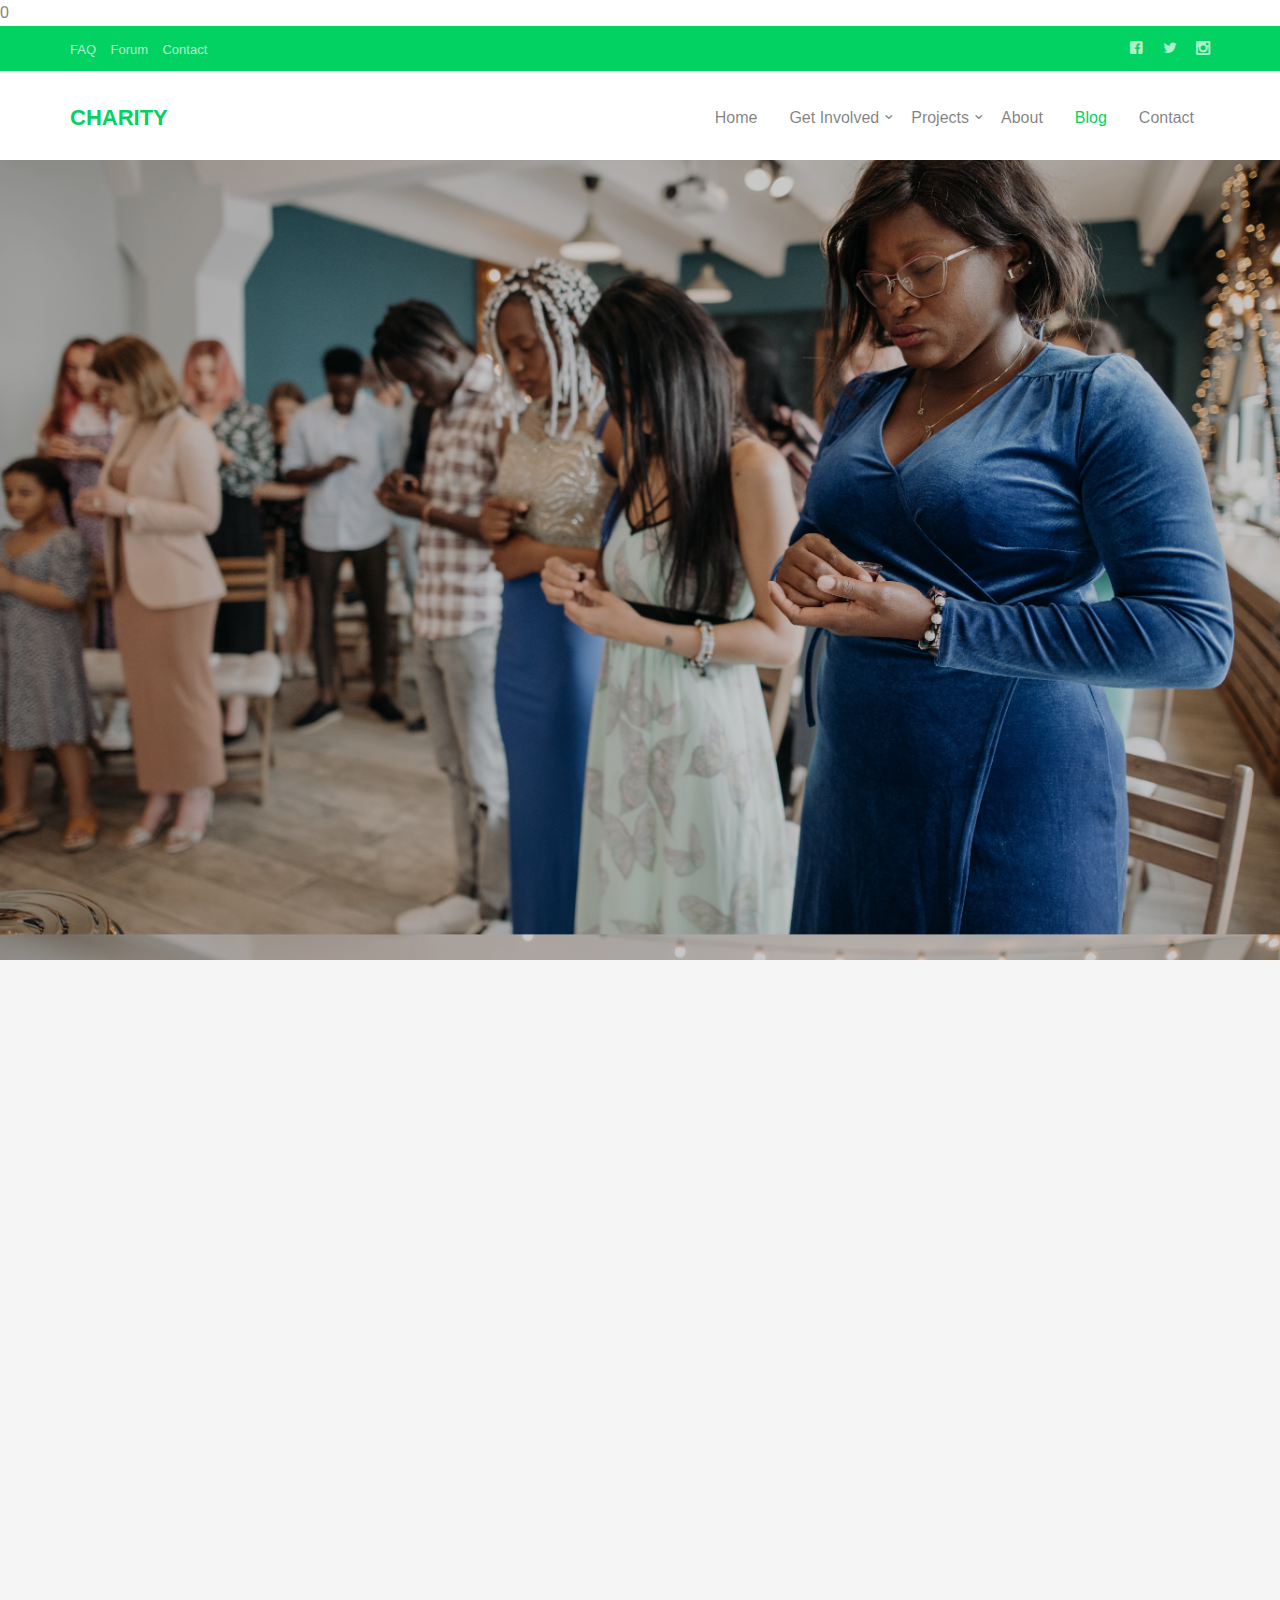
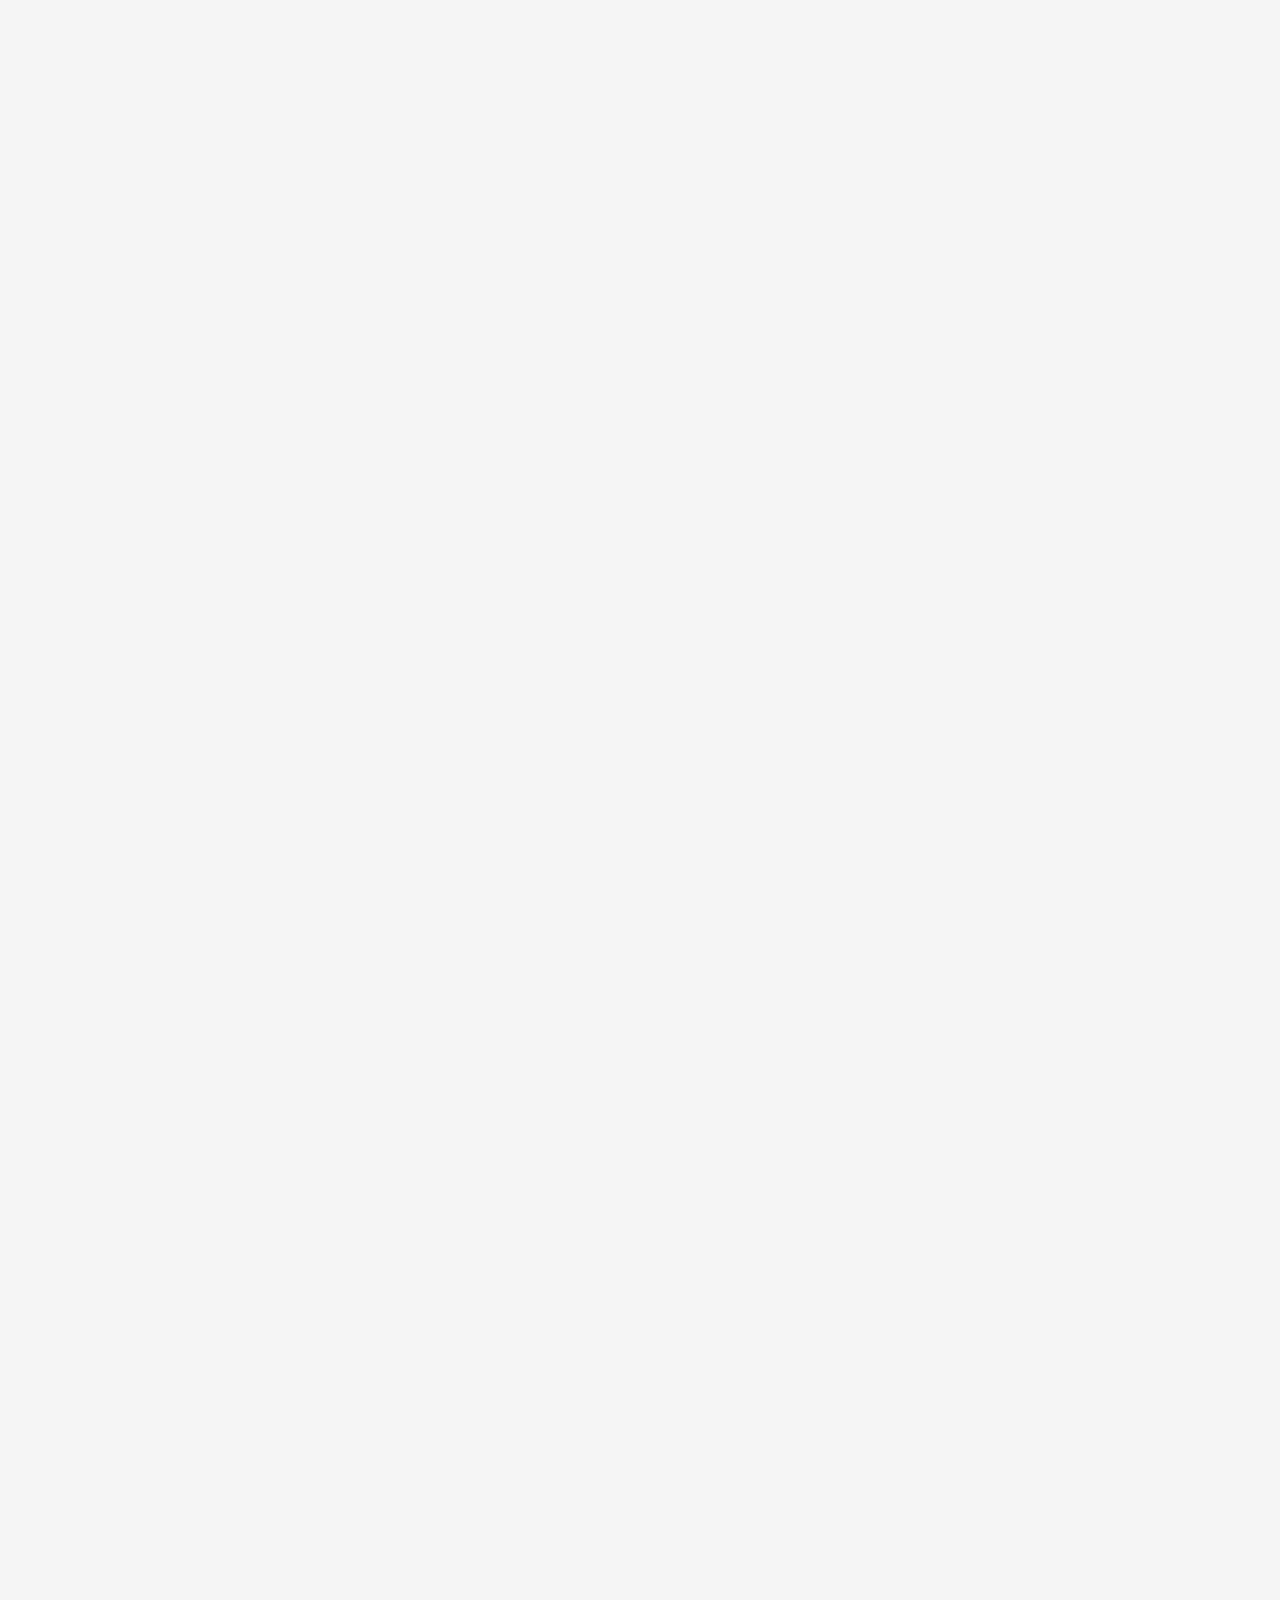
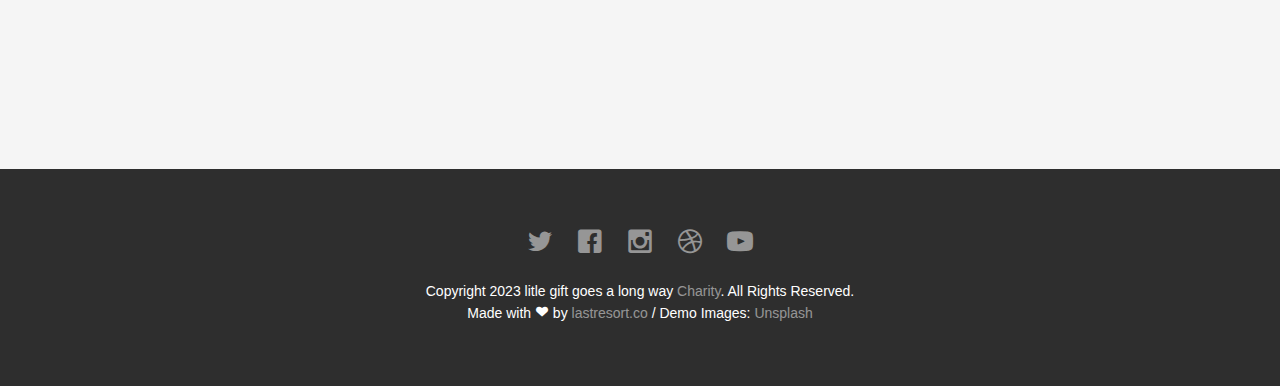
<file: screens/blog.html>
<!DOCTYPE html>
<!--[if lt IE 7]>      <html class="no-js lt-ie9 lt-ie8 lt-ie7"> <![endif]-->
<!--[if IE 7]>         <html class="no-js lt-ie9 lt-ie8"> <![endif]-->
<!--[if IE 8]>         <html class="no-js lt-ie9"> <![endif]-->
<!--[if gt IE 8]><!-->
<html class="no-js">
<!--<![endif]-->
<head>
    <meta charset="utf-8">
    <meta http-equiv="X-UA-Compatible" content="IE=edge">
    <title>Charity Donors</title>
    <meta name="viewport" content="width=device-width, initial-scale=1">
    <meta name="description" content="Lest resort" />
    <meta name="keywords" content="free html5, free template, free bootstrap, html5, css3, mobile first, responsive" />
    <meta name="author" content="Living Free" />

    <!--
    //////////////////////////////////////////////////////

    FREE HTML5 TEMPLATE
    DESIGNED & DEVELOPED by FREEHTML5.CO

    Website: 		http://freehtml5.co/
    Email: 			info@freehtml5.co
    Twitter: 		http://twitter.com/fh5co
    Facebook: 		https://www.facebook.com/fh5co

    //////////////////////////////////////////////////////
     -->
    <!-- Facebook and Twitter integration -->
    <meta property="og:title" content="" />
    <meta property="og:image" content="" />
    <meta property="og:url" content="" />
    <meta property="og:site_name" content="" />
    <meta property="og:description" content="" />
    <meta name="twitter:title" content="" />
    <meta name="twitter:image" content="" />
    <meta name="twitter:url" content="" />
    <meta name="twitter:card" content="" />
    0
    <!-- Place favicon.ico and apple-touch-icon.png in the root directory -->
    <link rel="shortcut icon" href="favicon.ico">

    <!-- <link href='https://fonts.googleapis.com/css?family=Open+Sans:400,700,300' rel='stylesheet' type='text/css'> -->

    <link rel="stylesheet" href="../app/css/home.bundle.css">
    <link rel="stylesheet" href="../app/css/style.css">

    <!-- Modernizr JS -->
    <script src="../app/js/modernizr-2.6.2.min.js"></script>
    <!-- FOR IE9 below -->
    <!--[if lt IE 9]>
    <script src="js/respond.min.js"></script>
    <![endif]-->

</head>
<body>
    <div id="fh5co-wrapper">
        <div id="fh5co-page">
            <div class="header-top">
                <div class="container">
                    <div class="row">
                        <div class="col-md-6 col-sm-6 text-left fh5co-link">
                            <a href="#">FAQ</a>
                            <a href="#">Forum</a>
                            <a href="#">Contact</a>
                        </div>
                        <div class="col-md-6 col-sm-6 text-right fh5co-social">
                            <a href="#" class="grow"><i class="icon-facebook2"></i></a>
                            <a href="#" class="grow"><i class="icon-twitter2"></i></a>
                            <a href="#" class="grow"><i class="icon-instagram2"></i></a>
                        </div>
                    </div>
                </div>
            </div>
            <header id="fh5co-header-section" class="sticky-banner">
                <div class="container">
                    <div class="nav-header">
                        <a href="#" class="js-fh5co-nav-toggle fh5co-nav-toggle dark"><i></i></a>
                        <h1 id="fh5co-logo"><a href="index.html">Charity</a></h1>
                        <!-- START #fh5co-menu-wrap -->
                        <nav id="fh5co-menu-wrap" role="navigation">
                            <ul class="sf-menu" id="fh5co-primary-menu">
                                <li>
                                    <a href="../index.html">Home</a>
                                </li>
                                <li>
                                    <a href="#" class="fh5co-sub-ddown">Get Involved</a>
                                    <ul class="fh5co-sub-menu">
                                        <li><a href="#">Donate</a></li>
                                        <li><a href="#">Fundraise</a></li>
                                        <li><a href="#">Campaign</a></li>
                                        <li><a href="#">Philantrophy</a></li>
                                        <li><a href="#">Volunteer</a></li>
                                    </ul>
                                </li>
                                <li>
                                    <a href="#" class="fh5co-sub-ddown">Projects</a>
                                    <ul class="fh5co-sub-menu">
                                        <li><a href="#">Water World</a></li>
                                        <li><a href="#">Cloth Giving</a></li>
                                        <li><a href="#">Medical Mission</a></li>
                                    </ul>
                                </li>
                                <li><a href="about.html">About</a></li>
                                <li class="active"><a href="blog.html">Blog</a></li>
                                <li><a href="contact.html">Contact</a></li>
                            </ul>
                        </nav>
                    </div>
                </div>
            </header>

            <div class="fh5co-hero">
                <div class="fh5co-overlay"></div>
                <div class="fh5co-cover text-center" data-stellar-background-ratio="0.5" style="background-image: url(../app/images/cover_bg_1.jpg);">
                    <div class="desc animate-box">
                        <h2>Our <strong>Blog &amp; News</strong></h2>
                        <span>Signed Felt by <a href="http://frehtml5.co/" target="_blank" class="fh5co-site-name">Living Free</a></span>
                        <span><a class="btn btn-primary btn-lg" href="#">Donate Now</a></span>
                    </div>
                </div>

            </div>

            <div id="fh5co-blog-section" class="fh5co-section-gray">
                <div class="container">
                    <div class="row">
                        <div class="col-md-8 col-md-offset-2 text-center heading-section animate-box">
                            <h3>Read. Learn. Share</h3>
                            <p>Lorem ipsum dolor sit amet, consectetur adipisicing elit. Velit est facilis maiores, perspiciatis accusamus asperiores sint consequuntur debitis.</p>
                        </div>
                    </div>
                </div>
                <div class="container">
                    <div class="row row-bottom-padded-md">
                        <div class="col-lg-4 col-md-4 col-sm-6">
                            <div class="fh5co-blog animate-box">
                                <a href="#"><img class="img-responsive" src="../app/images/cover_bg_mis_2.jpg" alt=""></a>
                                <div class="blog-text">
                                    <div class="prod-title">
                                        <h3><a href="" #>Medical Mission in Southern Kenya</a></h3>
                                        <span class="posted_by">Sep. 15th</span>
                                        <span class="comment"><a href="">21<i class="icon-bubble2"></i></a></span>
                                        <p>Far far away, behind the word mountains, far from the countries Vokalia and Consonantia, there live the blind texts.</p>
                                        <p><a href="#">Learn More...</a></p>
                                    </div>
                                </div>
                            </div>
                        </div>
                        <div class="col-lg-4 col-md-4 col-sm-6">
                            <div class="fh5co-blog animate-box">
                                <a href="#"><img class="img-responsive" src="../app/images/cover_bg_2.jpg" alt=""></a>
                                <div class="blog-text">
                                    <div class="prod-title">
                                        <h3><a href="" #>Medical Mission in Southern Kenya</a></h3>
                                        <span class="posted_by">Sep. 15th</span>
                                        <span class="comment"><a href="">21<i class="icon-bubble2"></i></a></span>
                                        <p>Far far away, behind the word mountains, far from the countries Vokalia and Consonantia, there live the blind texts.</p>
                                        <p><a href="#">Learn More...</a></p>
                                    </div>
                                </div>
                            </div>
                        </div>
                        <div class="clearfix visible-sm-block"></div>
                        <div class="col-lg-4 col-md-4 col-sm-6">
                            <div class="fh5co-blog animate-box">
                                <a href="#"><img class="img-responsive" src="../app/images/cover_bg_3.jpg" alt=""></a>
                                <div class="blog-text">
                                    <div class="prod-title">
                                        <h3><a href="" #>Medical Mission in Southern Kenya</a></h3>
                                        <span class="posted_by">Sep. 15th</span>
                                        <span class="comment"><a href="">21<i class="icon-bubble2"></i></a></span>
                                        <p>Far far away, behind the word mountains, far from the countries Vokalia and Consonantia, there live the blind texts.</p>
                                        <p><a href="#">Learn More...</a></p>
                                    </div>
                                </div>
                            </div>
                        </div>
                        <div class="clearfix visible-md-block"></div>
                        <div class="col-lg-4 col-md-4 col-sm-6">
                            <div class="fh5co-blog animate-box">
                                <a href="#"><img class="img-responsive" src="../app/images/cover_bg_mis_2.jpg" alt=""></a>
                                <div class="blog-text">
                                    <div class="prod-title">
                                        <h3><a href="" #>Medical Mission in Southern Kenya</a></h3>
                                        <span class="posted_by">Sep. 15th</span>
                                        <span class="comment"><a href="">21<i class="icon-bubble2"></i></a></span>
                                        <p>Far far away, behind the word mountains, far from the countries Vokalia and Consonantia, there live the blind texts.</p>
                                        <p><a href="#">Learn More...</a></p>
                                    </div>
                                </div>
                            </div>
                        </div>
                        <div class="clearfix visible-sm-block"></div>
                        <div class="col-lg-4 col-md-4 col-sm-6">
                            <div class="fh5co-blog animate-box">
                                <a href="#"><img class="img-responsive" src="../app/images/cover_bg_2.jpg" alt=""></a>
                                <div class="blog-text">
                                    <div class="prod-title">
                                        <h3><a href="" #>Medical Mission in Southern Kenya</a></h3>
                                        <span class="posted_by">Sep. 15th</span>
                                        <span class="comment"><a href="">21<i class="icon-bubble2"></i></a></span>
                                        <p>Far far away, behind the word mountains, far from the countries Vokalia and Consonantia, there live the blind texts.</p>
                                        <p><a href="#">Learn More...</a></p>
                                    </div>
                                </div>
                            </div>
                        </div>
                        <div class="col-lg-4 col-md-4 col-sm-6">
                            <div class="fh5co-blog animate-box">
                                <a href="#"><img class="img-responsive" src="../app/images/cover_bg_3.jpg" alt=""></a>
                                <div class="blog-text">
                                    <div class="prod-title">
                                        <h3><a href="" #>Medical Mission in Southern Kenya</a></h3>
                                        <span class="posted_by">Sep. 15th</span>
                                        <span class="comment"><a href="">21<i class="icon-bubble2"></i></a></span>
                                        <p>Far far away, behind the word mountains, far from the countries Vokalia and Consonantia, there live the blind texts.</p>
                                        <p><a href="#">Learn More...</a></p>
                                    </div>
                                </div>
                            </div>
                        </div>
                        <div class="clearfix visible-sm-block"></div>
                        <div class="col-lg-4 col-md-4 col-sm-6">
                            <div class="fh5co-blog animate-box">
                                <a href="#"><img class="img-responsive" src="../app/images/cover_bg_mis_2.jpg" alt=""></a>
                                <div class="blog-text">
                                    <div class="prod-title">
                                        <h3><a href="" #>Medical Mission in Southern Kenya</a></h3>
                                        <span class="posted_by">Sep. 15th</span>
                                        <span class="comment"><a href="">21<i class="icon-bubble2"></i></a></span>
                                        <p>Far far away, behind the word mountains, far from the countries Vokalia and Consonantia, there live the blind texts.</p>
                                        <p><a href="#">Learn More...</a></p>
                                    </div>
                                </div>
                            </div>
                        </div>
                        <div class="clearfix visible-md-block"></div>
                        <div class="col-lg-4 col-md-4 col-sm-6">
                            <div class="fh5co-blog animate-box">
                                <a href="#"><img class="img-responsive" src="../app/images/cover_bg_2.jpg" alt=""></a>
                                <div class="blog-text">
                                    <div class="prod-title">
                                        <h3><a href="" #>Medical Mission in Southern Kenya</a></h3>
                                        <span class="posted_by">Sep. 15th</span>
                                        <span class="comment"><a href="">21<i class="icon-bubble2"></i></a></span>
                                        <p>Far far away, behind the word mountains, far from the countries Vokalia and Consonantia, there live the blind texts.</p>
                                        <p><a href="#">Learn More...</a></p>
                                    </div>
                                </div>
                            </div>
                        </div>
                        <div class="clearfix visible-sm-block"></div>
                        <div class="col-lg-4 col-md-4 col-sm-6">
                            <div class="fh5co-blog animate-box">
                                <a href="#"><img class="img-responsive" src="../app/images/cover_bg_3.jpg" alt=""></a>
                                <div class="blog-text">
                                    <div class="prod-title">
                                        <h3><a href="" #>Medical Mission in Southern Kenya</a></h3>
                                        <span class="posted_by">Sep. 15th</span>
                                        <span class="comment"><a href="">21<i class="icon-bubble2"></i></a></span>
                                        <p>Far far away, behind the word mountains, far from the countries Vokalia and Consonantia, there live the blind texts.</p>
                                        <p><a href="#">Learn More...</a></p>
                                    </div>
                                </div>
                            </div>
                        </div>
                    </div>

                    <div class="row">
                        <div class="col-md-4 col-md-offset-4 text-center animate-box">
                            <a href="#" class="btn btn-primary btn-lg">Our Blog</a>
                        </div>
                    </div>

                </div>
            </div>
            <!-- fh5co-blog-section -->


            <footer>
                <div id="footer">
                    <div class="container">
                        <div class="row">
                            <div class="col-md-6 col-md-offset-3 text-center">
                                <p class="fh5co-social-icons">
                                    <a href="#"><i class="icon-twitter2"></i></a>
                                    <a href="#"><i class="icon-facebook2"></i></a>
                                    <a href="#"><i class="icon-instagram"></i></a>
                                    <a href="#"><i class="icon-dribbble2"></i></a>
                                    <a href="#"><i class="icon-youtube"></i></a>
                                </p>
                                <p>Copyright 2023 litle gift goes a long way <a href="#">Charity</a>. All Rights Reserved. <br>Made with <i class="icon-heart3"></i> by <a href="#" target="_blank">lastresort.co</a> / Demo Images: <a href="#" target="_blank">Unsplash</a></p>
                            </div>
                        </div>
                    </div>
                </div>
            </footer>


        </div>
        <!-- END fh5co-page -->

    </div>
    <!-- END fh5co-wrapper -->
    <!-- jQuery -->


    <script src="../app/js/jquery.min.js"></script>

    <!-- Bootstrap -->
    <script src="../app/js/bootstrap.min.js"></script>

    <!-- jQuery Easing & Waypoints  -->
    <script src="../app/js/easing-1-3.waypoints.sticky.js"></script>

    <!-- Stellar -->
    <script src="../app/js/jquery.stellar.min.js"></script>


    <!-- Main js-->
    <script src="../app/js/hoverIntent.superfish.main.js"></script>

</body>
</html>
</file>
